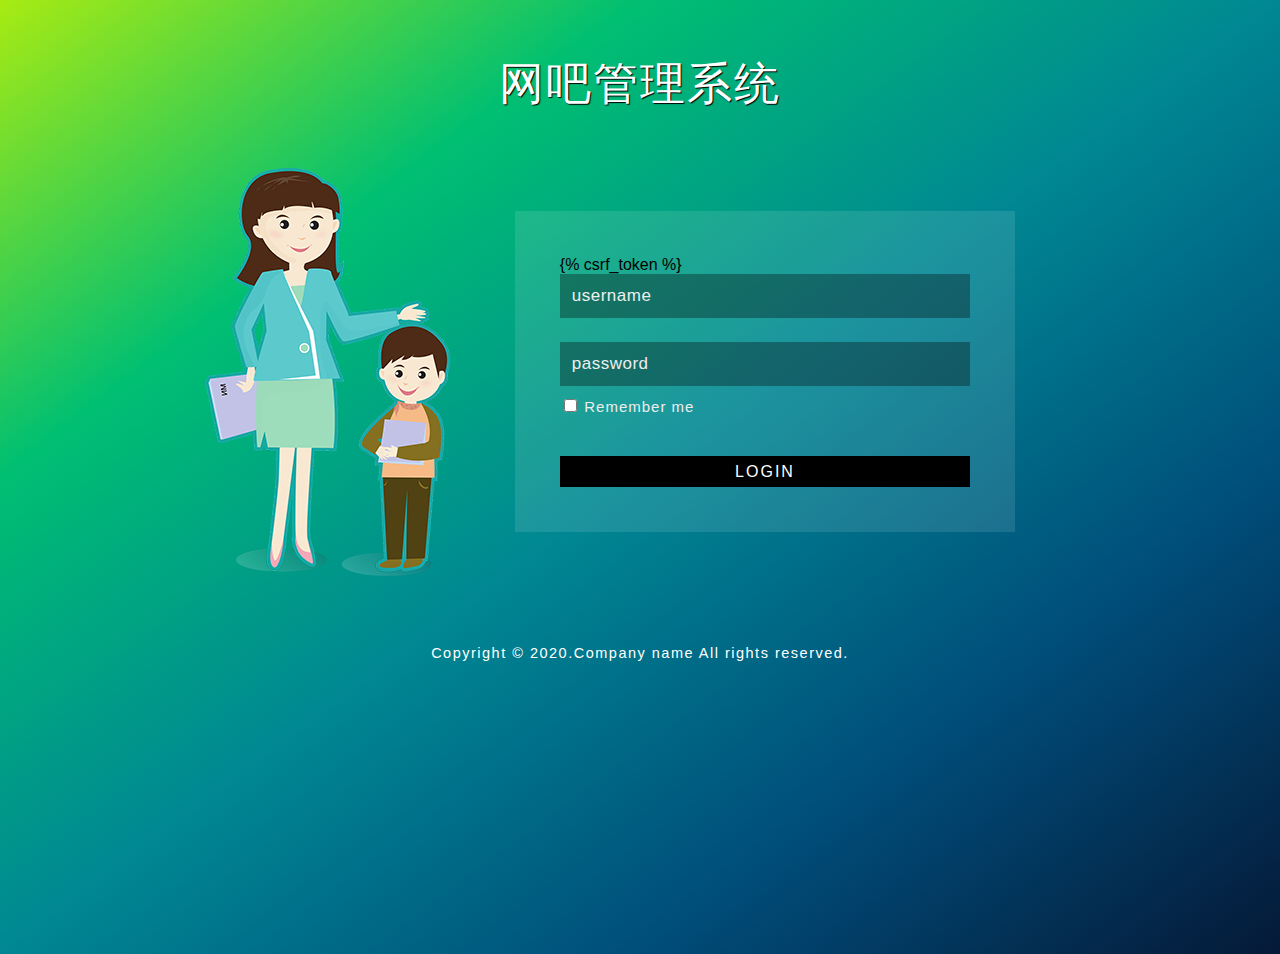
<file: demo_project/netbar/templates/index.html>
<!DOCTYPE HTML>

<html lang="zxx">

<head>
    <link href="/static/images/favicon.ico" rel="SHORTCUT ICON">
	<title>网吧管理系统</title>
	<!-- Meta-Tags -->
	<meta name="viewport" content="width=device-width, initial-scale=1">
	<meta charset="utf-8">
	<meta name="keywords" content="">
	<script>
		addEventListener("load", function () {
			setTimeout(hideURLbar, 0);
		}, false);

		function hideURLbar() {
			window.scrollTo(0, 1);
		}
	</script>
	<!-- //Meta-Tags -->
	<!-- Stylesheets -->
	<link href="../static/css/style.css" rel='stylesheet' type='text/css' />
	<!--// Stylesheets -->
	<!--online fonts-->
	<!--<link href="http://fonts.googleapis.com/css?family=Catamaran:100,200,300,400,500,600,700,800,900" rel="stylesheet">-->
	<!--//online fonts-->
</head>

<body>
	<h1>网吧管理系统</h1>
	<div class="w3ls-login box">
		<img src="../static/images/logo.png" alt="logo_img" />
		<!-- form starts here -->
		<form action="/login/" method="POST">
            {% csrf_token %}
			<div class="agile-field-txt">
				<input type="email" name="email" placeholder="username" required="true" />
			</div>
			<div class="agile-field-txt">
				<input type="password" name="password" placeholder="password" required="true" id="myInput" />
				<div class="agile_label">
					<input id="check3" name="check3" type="checkbox" value="show password">
					<label class="check" for="check3">Remember me</label>
				</div>
			</div>
			<div class="w3ls-bot">
				<input type="submit" value="LOGIN">
			</div>
		</form>
	</div>
	<!-- //form ends here -->
	<!--copyright-->
	<div class="copy-wthree">
		<p>Copyright &copy; 2020.Company name All rights reserved.</p>
	</div>
	<!--//copyright-->
</body>

</html>
</file>
<file: demo_project/netbar/static/css/style.css>
html,
body,
div,
span,
applet,
object,
iframe,
h1,
h2,
h3,
h4,
h5,
h6,
p,
blockquote,
pre,
a,
abbr,
acronym,
address,
big,
cite,
code,
del,
dfn,
em,
img,
ins,
kbd,
q,
s,
samp,
small,
strike,
strong,
sub,
sup,
tt,
var,
b,
u,
i,
dl,
dt,
dd,
ol,
nav ul,
nav li,
fieldset,
form,
label,
legend,
table,
caption,
tbody,
tfoot,
thead,
tr,
th,
td,
article,
aside,
canvas,
details,
embed,
figure,
figcaption,
footer,
header,
hgroup,
menu,
nav,
output,
ruby,
section,
summary,
time,
mark,
audio,
video {
    margin: 0;
    padding: 0;
    border: 0;
    font-size: 100%;
    font: inherit;
    vertical-align: baseline;
}

article,
aside,
details,
figcaption,
figure,
footer,
header,
hgroup,
menu,
nav,
section {
    display: block;
}

ol,
ul {
    list-style: none;
    margin: 0px;
    padding: 0px;
}

blockquote,
q {
    quotes: none;
}

blockquote:before,
blockquote:after,
q:before,
q:after {
    content: '';
    content: none;
}

table {
    border-collapse: collapse;
    border-spacing: 0;
}

.clearfix {
    clear: both;
}

/*--start editing from here--*/

a {
    text-decoration: none;
}

.txt-rt {
    text-align: right;
}

/* text align right */

.txt-lt {
    text-align: left;
}

/* text align left */

.txt-center {
    text-align: center;
}

/* text align center */

.float-rt {
    float: right;
}

/* float right */

.float-lt {
    float: left;
}

/* float left */

.pos-relative {
    position: relative;
}

/* Position Relative */

.pos-absolute {
    position: absolute;
}

/* Position Absolute */

.vertical-base {
    vertical-align: baseline;
}

/* vertical align baseline */

.vertical-top {
    vertical-align: top;
}

/* vertical align top */

nav.vertical ul li {
    display: block;
}

/* vertical menu */

nav.horizontal ul li {
    display: inline-block;
}

/* horizontal menu */

img {
    max-width: 100%;
}

/*--end reset--*/

body {
    font-family: 'Catamaran', sans-serif;
    font-size: 100%;
    background: linear-gradient(to left top, #051937, #004d7a, #008793, #00bf72, #a8eb12);
    background-size: cover;
    -webkit-background-size: cover;
    -moz-background-size: cover;
    -o-background-size: cover;
    -ms-background-size: cover;
    min-height: 100vh;
    text-align: center;
}

.w3ls-login {
    display: -webkit-flex;
    display: -webkit-box;
    display: -moz-flex;
    display: -moz-box;
    display: -ms-flexbox;
    display: flex;
    justify-content: center;
    align-items: center;
    -webkit-box-pack: center;
    -moz-box-pack: center;
    -ms-flex-pack: center;
    -webkit-justify-content: center;
    justify-content: center;
}

h1 {
    font-size: 2.8em;
    font-weight: 300;
    text-transform: capitalize;
    color: #fff;
    text-shadow: 1px 1px 1px #000;
    letter-spacing: 2px;
    margin: 1.2em 1vw;
    text-align: center;
    font-family: 'Catamaran', sans-serif;
}

.w3ls-login form {
    max-width: 500px;
    margin: 0 5vw;
    padding: 3.5vw;
    border-width: 5px 0;
    box-sizing: border-box;
    display: flex;
    display: -webkit-flex;
    flex-wrap: wrap;
    background: rgba(252, 254, 255, 0.11);
}

.agile-field-txt {
    flex-basis: 100%;
    -webkit-flex-basis: 100%;
    margin-bottom: 1.5em;
}
.w3ls-login input[type="email"], .w3ls-login input[type="password"] {
    width: 100%;
    color: #fff;
    outline: none;
    background: rgba(0, 0, 0, 0.32);
    font-size: 17px;
    letter-spacing: 0.5px;
    /* line-height: 25px; */
    padding: 12px;
    box-sizing: border-box;
    border: none;
    /* border-bottom: 1px solid #929191; */
    -webkit-appearance: none;
    font-family: 'Catamaran', sans-serif;
    /* background: transparent; */
}
.w3ls-login ::-webkit-input-placeholder {
    color: #eee;    
 } 
 .w3ls-login :-moz-placeholder { /* Firefox 18- */
    color: #eee; 
 } 
 .w3ls-login ::-moz-placeholder {  /* Firefox 19+ */
    color: #eee;  
 } 
 .w3ls-login :-ms-input-placeholder {  
    color:#eee;
 }
.check1 {
    text-align: left;
}
label.check {
    color: #ededed;
    letter-spacing: 1px;
    font-size: 15px;
    display: inline-block;
}

.agile_label {
    text-align: left;
    margin: 10px 0 0;
}

.w3ls-login.w3l-sub {
    margin-top: 1em;
    flex-basis: 100%;
    -webkit-flex-basis: 100%;
}

.w3ls-login input[type=submit] {
    color: #ffffff;
    font-weight: 100;
    width: 100%;
    padding: 0.4em 0;
    font-size: 1em;
    font-weight: 400;
    letter-spacing: 2px;
    cursor: pointer;
    border: none;
    outline: none;
    background: #000;
    font-family: 'Catamaran', sans-serif;
    transition: 0.5s all ease;
    -webkit-transition: 0.5s all ease;
    -moz-transition: 0.5s all ease;
    -o-transition: 0.5s all ease;
    -ms-transition: 0.5s all ease;
}

.w3ls-login input[type=submit]:hover {
    color: #fff;
    box-shadow: 0 20px 5px -10px rgba(0, 0, 0, 0.4);
    transform: translateY(5px);
}

.w3ls-bot {
    margin-top: 1em;
    width: 100%;
}


/*--copyright--*/

.copy-wthree {
    margin: 4em 0 2em;
}

.copy-wthree p {
    color: #fff;
    font-size: 14.5px;
    letter-spacing: 1.5px;
    line-height: 1.8;
    margin: 0 3vw;
}

.copy-wthree p a {
    color: #fff;
    transition: 0.5s all ease;
    -webkit-transition: 0.5s all ease;
    -moz-transition: 0.5s all ease;
    -o-transition: 0.5s all ease;
    -ms-transition: 0.5s all ease;
}

.copy-wthree p a:hover {
    color: #fff;
    text-decoration: underline;
}

/*--//copyright--*/

/*--responsive--*/
@media(max-width:1024px) {
    h1 {
        font-size: 4.5vw;
    }
}

@media(max-width:800px) {
    h1 {
        font-size: 5vw;
    }
}

@media(max-width:480px) {
    h1 {
        font-size: 2.3em;
    }
    .w3ls-login form {
        padding: 7.5vw;
    }
}
@media(max-width:568px) {
    .w3ls-login{
        flex-direction: column;
    }
    .w3ls-login img{ 
        order:1;
        margin-top: 1em;
    }
}

@media(max-width:440px) {
    h1 {
        font-size: 2.1em;
    }
    .parent {
        display: block;
    }
}

@media(max-width:320px) {
    h1 {
        font-size: 1.8em;
    }
    .w3ls-login form {
        padding: 25px 8px;
    }
}

/*--//responsive--*/
ul#navigation {
    position: fixed;
    margin: 0px;
    padding: 0px;
    top: 0px;
    right: 10px;
    list-style: none;
    z-index:999999;
    width:721px;
}
ul#navigation li {
    width: 103px;
    display:inline;
    float:left;    
}
ul#navigation li a {
    display: block;
    float:left;
    margin-top: -2px;
    width: 100px;
    height: 25px;
    background-color:#E7F2F9;
    background-repeat:no-repeat;
    background-position:50% 10px;
    border:1px solid #BDDCEF;
    -moz-border-radius:0px 0px 10px 10px;
    -webkit-border-bottom-right-radius: 10px;
    -webkit-border-bottom-left-radius: 10px;
    -khtml-border-bottom-right-radius: 10px;
    -khtml-border-bottom-left-radius: 10px;
    text-decoration:none;
    text-align:center;
    padding-top:80px;
    opacity: 0.7;
    filter:progid:DXImageTransform.Microsoft.Alpha(opacity=70);  
}
ul#navigation li a:hover{
     background-color:#CAE3F2;
}
ul#navigation li a span{
    letter-spacing:2px;
    font-size:11px;
    color:#60ACD8;
    text-shadow: 0 -1px 1px #fff;      
}
ul#navigation .home a{
    background-image: url(../images/home.png);
}
ul#navigation .about a      {
    background-image: url(../images/id_card.png);
}
ul#navigation .search a      {
    background-image: url(../images/search.png);
}
ul#navigation .podcasts a      {
    background-image: url(../images/ipod.png);
}
ul#navigation .rssfeed a   {
    background-image: url(../images/rss.png);
}
ul#navigation .photos a     {
    background-image: url(../images/camera.png);
}
ul#navigation .contact a    {
    background-image: url(../images/mail.png);
}
</file>
